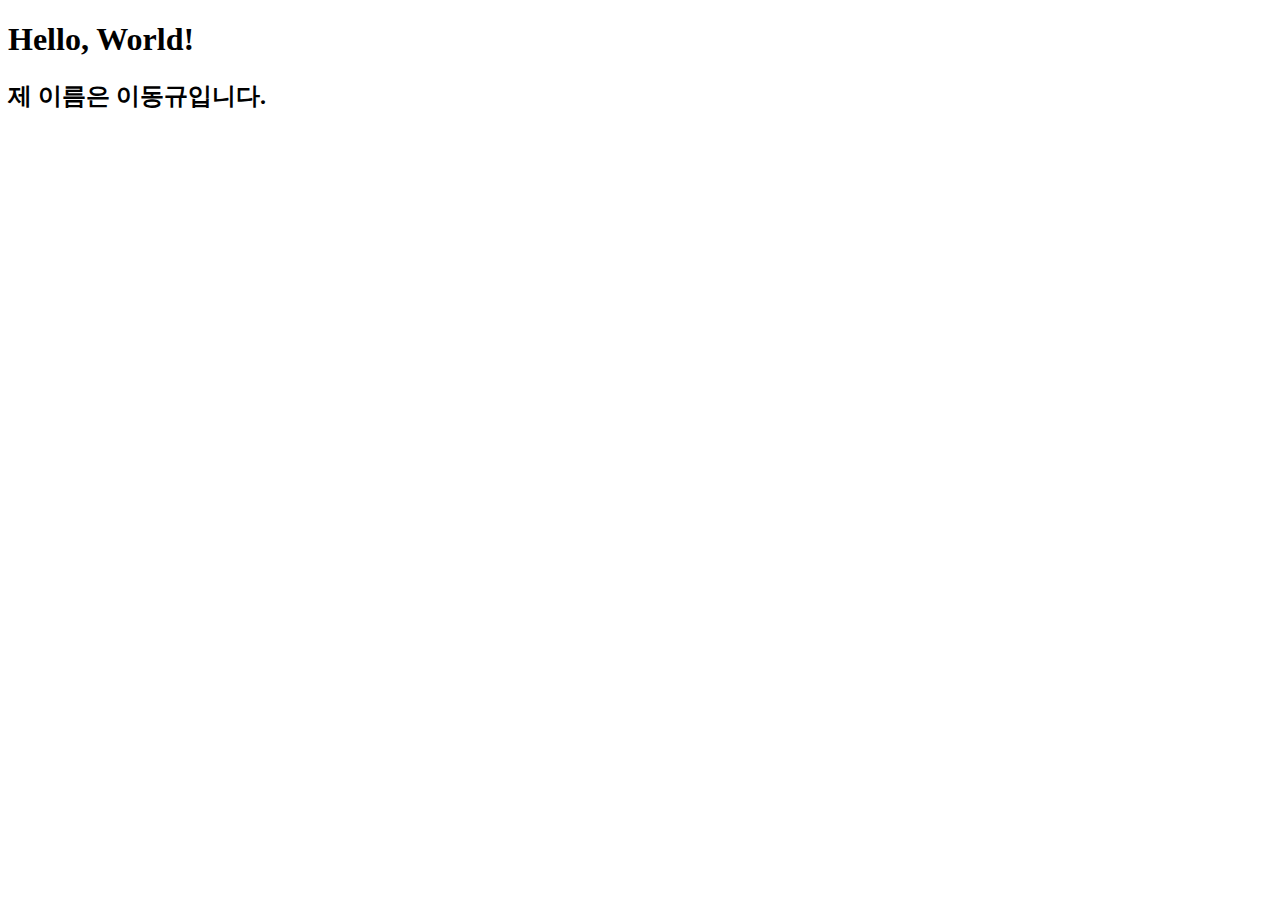
<file: index.html>
<!DOCTYPE html>
<html lang="en">
<head>
    <meta charset="UTF-8">
    <meta name="viewport" content="width=device-width, initial-scale=1.0">
    <title>HTML / CSS 첫 수업</title>
</head>
<body>
    <h1>Hello, World! </h1>
    <h2>제 이름은 이동규입니다.</h2>
</body>
</html>
</file>
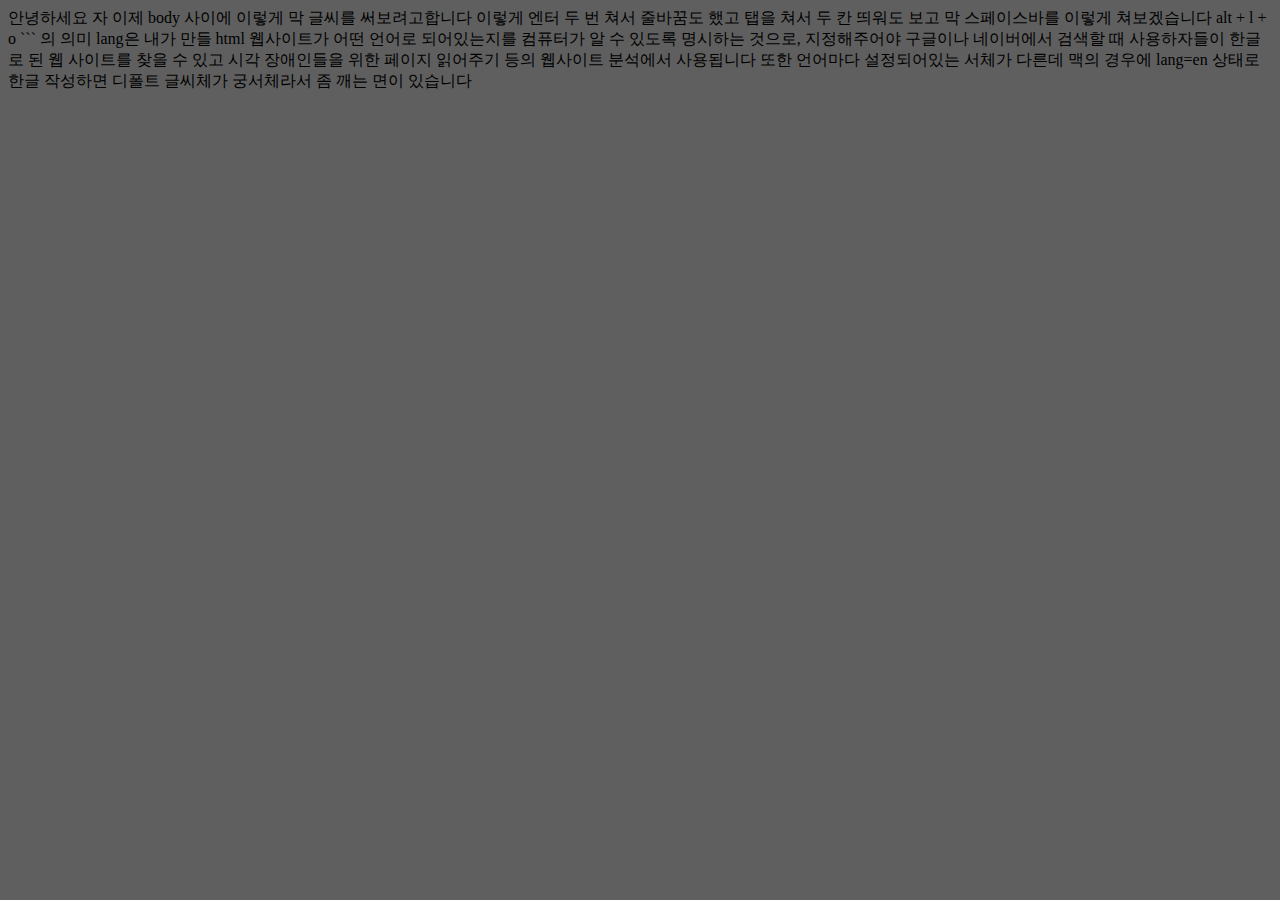
<file: ch01_first_page/index.html>
<!DOCTYPE html>
<html lang="ko">
<head>
  <meta charset="UTF-8">
  <meta name="viewport" content="width=device-width, initial-scale=1.0">
  <title>ch01_first_page</title>
</head>
<body bgcolor="5f5f5f">
  안녕하세요
  자 이제 body 사이에 이렇게 막 글씨를 써보려고합니다

  이렇게 엔터 두 번 쳐서 줄바꿈도 했고
  탭을 쳐서 두 칸 띄워도 보고
  막 스페이스바를               이렇게 쳐보겠습니다 alt + l + o
</body>
</html>
```

<html lang="ko">의 의미
  lang은 내가 만들 html 웹사이트가 어떤 언어로 되어있는지를 컴퓨터가 알 수 있도록 명시하는 것으로, 지정해주어야 구글이나
  네이버에서 검색할 때 사용하자들이 한글로 된 웹 사이트를 찾을 수 있고 시각 장애인들을 위한 페이지 읽어주기 등의 웹사이트 분석에서 사용됩니다
  또한 언어마다 설정되어있는 서체가 다른데 맥의 경우에 lang=en 상태로 한글 작성하면 디폴트 글씨체가 궁서체라서 좀 깨는 면이 있습니다
</file>
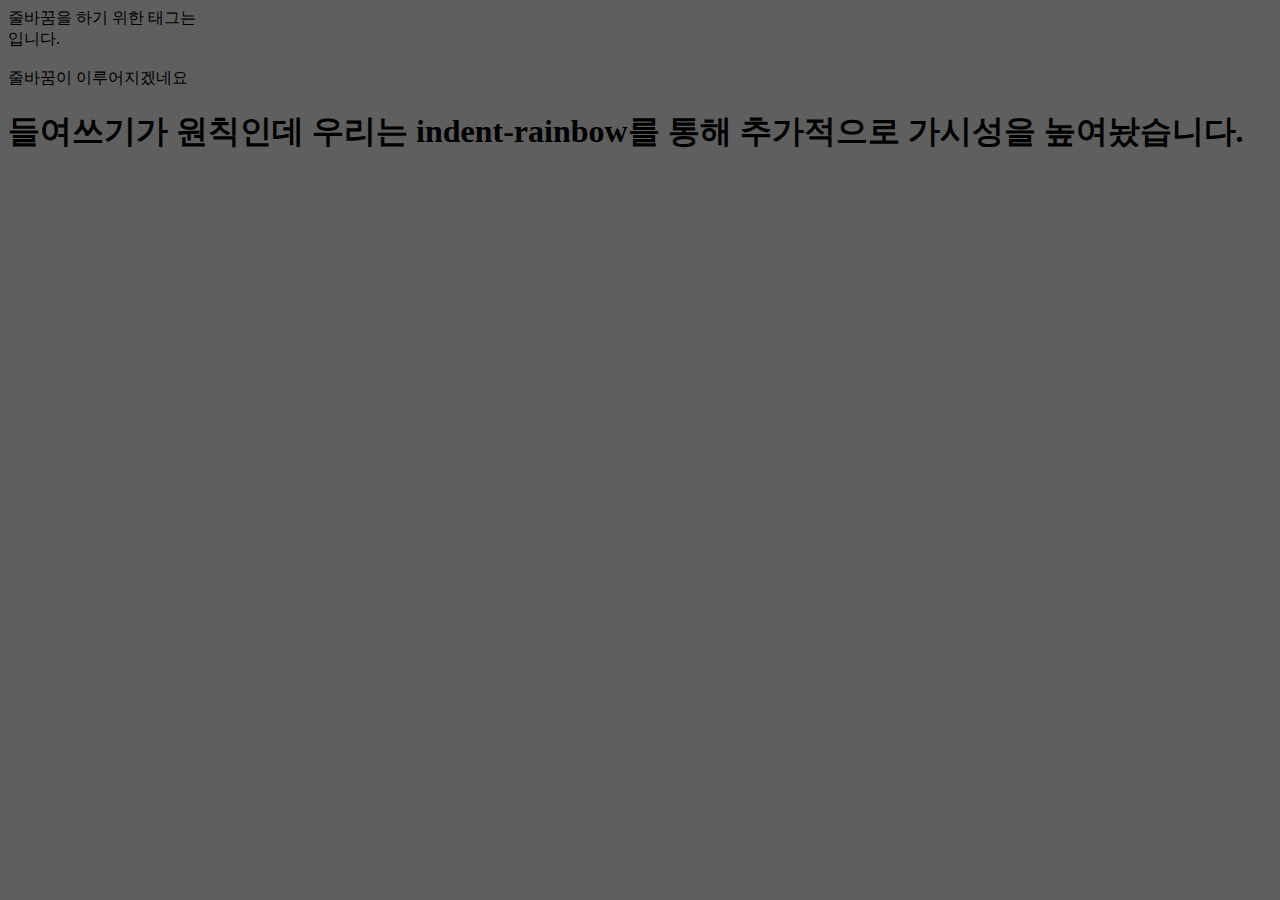
<file: ch02_first_tags/01_tagis.html>
<!DOCTYPE html>
<html lang="en">
<head>
  <meta charset="UTF-8">
  <meta name="viewport" content="width=device-width, initial-scale=1.0">
  <title>ch02_first_tags / 01_tagis</title>
</head>
<body bgcolor="5f5f5f">
  줄바꿈을 하기 위한 태그는 <br> 입니다.  
  <br><br>
  줄바꿈이 이루어지겠네요
  <h1>
    들여쓰기가 원칙인데 우리는 indent-rainbow를 통해
    추가적으로 가시성을 높여놨습니다.
  </h1>
</body>
</html>
</file>
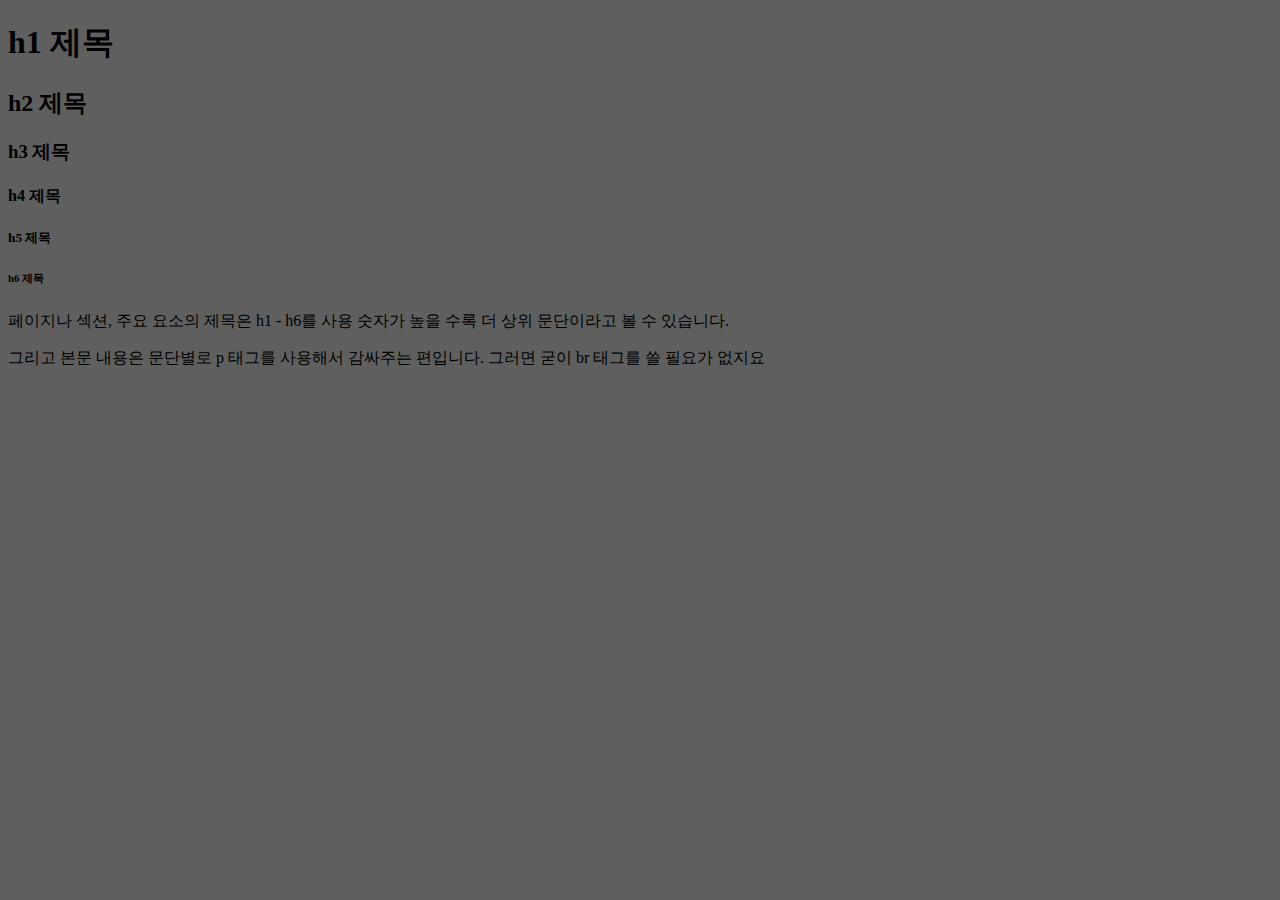
<file: ch02_first_tags/02_title_tag.html>
<!DOCTYPE html>
<html lang="en">
<head>
  <meta charset="UTF-8">
  <meta name="viewport" content="width=device-width, initial-scale=1.0">
  <title>ch02_first_tags / 02_title_tag</title>
</head>
<body bgcolor="5f5f5f">
  <h1> h1 제목 </h1>
  <h2> h2 제목 </h2>
  <h3> h3 제목 </h3>
  <h4> h4 제목 </h4>
  <h5> h5 제목 </h5>
  <h6> h6 제목 </h6>
  <p>
    페이지나 섹션, 주요 요소의 제목은 h1 - h6를 사용
    숫자가 높을 수록 더 상위 문단이라고 볼 수 있습니다.
  </p>
  <p>
    그리고 본문 내용은 문단별로 p 태그를 사용해서 감싸주는
    편입니다.
    그러면 굳이 br 태그를 쓸 필요가 없지요
  </p>
  <p></p>
  <p></p>
  <p></p>
  <p></p>
  <p></p>
</body>
</html>
</file>
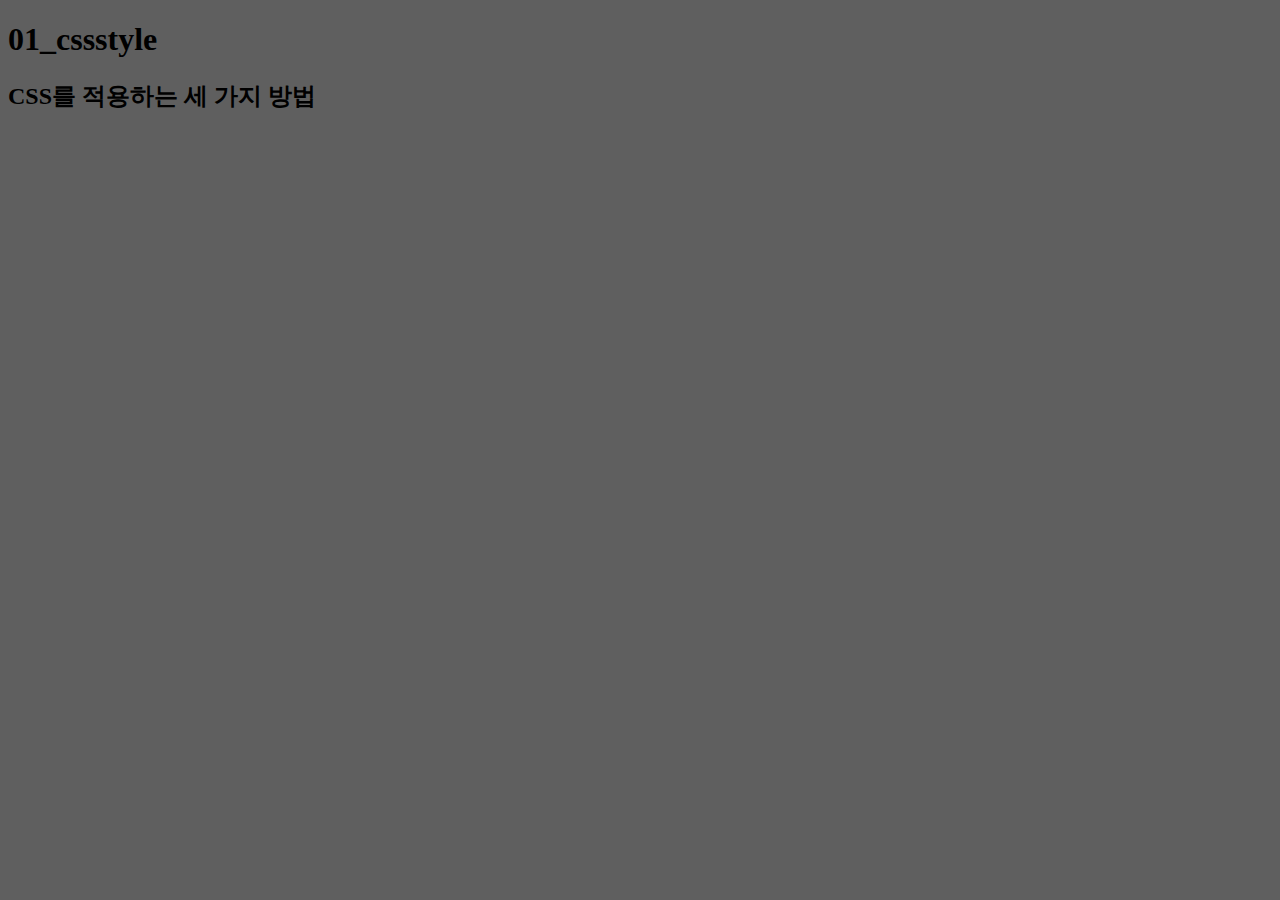
<file: ch05_basic_css/01_cssstyle.html>
<!DOCTYPE html>
<html lang="en">
<head>
  <meta charset="UTF-8">
  <meta name="viewport" content="width=device-width, initial-scale=1.0">
  <title>ch05_basic_css / 01_cssstyle</title>

<style>
  .style_1 {
    color: olivedrab
  }
</style>
<link rel="stylesheet" href="./01_cssstyle.css">
</head>
<body bgcolor="5f5f5f">
  <h1>01_cssstyle</h1>
  <h2>CSS를 적용하는 세 가지 방법</h2>
  <p class="p_example"> 
  <b style="color: tomato"인라인 스타일(inline style)></b>
  </p> 
    <p class="p_example">
      <b style="color: tomato"내부 스타일 시트(internal style sheet)></b>
    </p>
      <p>
        <b style="color: tomato"링킹 스타일 시트(linking style sheet)></b>
      </p>
  
</body>
</html>
</file>
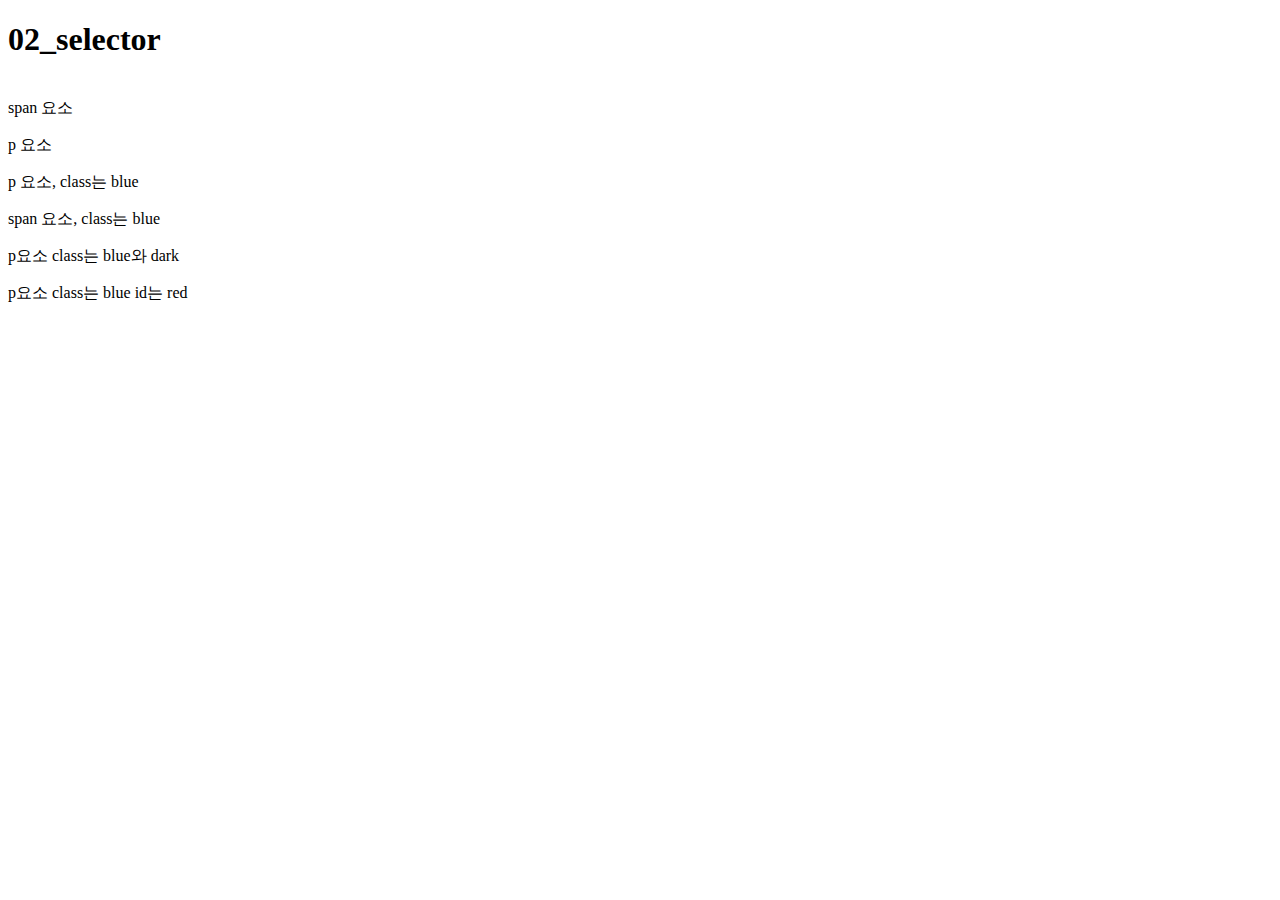
<file: ch05_basic_css/02_selector.html>
<!DOCTYPE html>
<html lang="en">
<head>
  <meta charset="UTF-8">
  <meta name="viewport" content="width=device-width, initial-scale=1.0">
  <title>
    ch05_basic_css
  </title>
</head>
<body >
  <h1>02_selector</h1>
  <br>
  <span>span 요소</span>
  <p>p 요소</p>
  <p class="blue">p 요소, class는 blue</p>
  <span class="blue">span 요소, class는 blue</span>
  <p class="blue dark">p요소 class는 blue와 dark</p>
  <p class="" id="red">p요소 class는 blue id는 red</p>
  
</body>
</html>
</file>
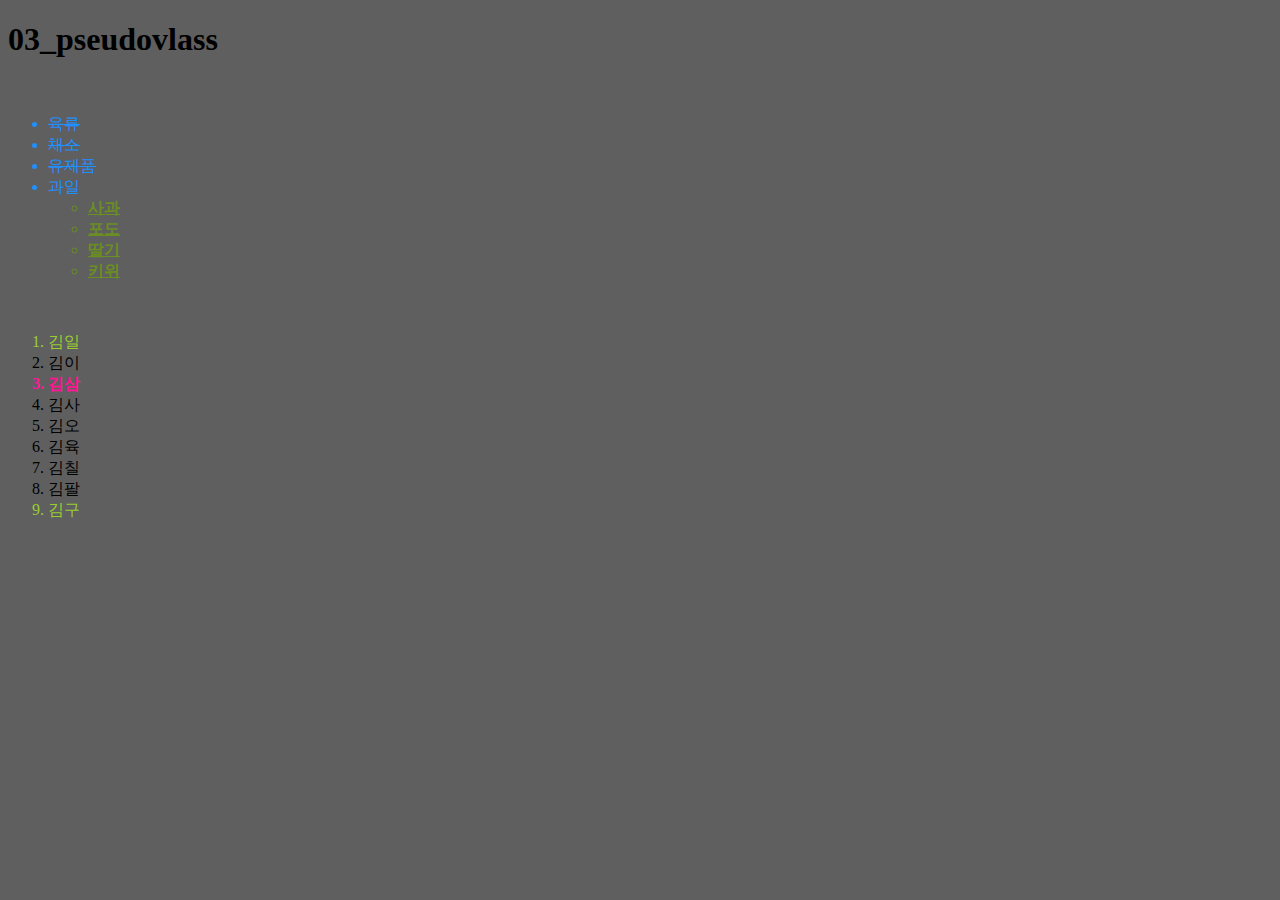
<file: ch05_basic_css/03_pseudovlass.html>
<!DOCTYPE html>
<html lang="en">
<head>
  <meta charset="UTF-8">
  <meta name="viewport" content="width=device-width, initial-scale=1.0">
  <title>ch05 / 03_pseudovlass.html</title>
  <link rel="stylesheet" href="./03_pseudovlass.css">
</head>
<body bgcolor="5f5f5f">
  <h1>03_pseudovlass</h1>
  <br>
  <ul class="outer">
    <li>육류</li>
    <li>채소</li>
    <li>유제품</li>
    <li>과일
      <ul>
        <li>사과</li>
        <li>포도</li>
        <li>딸기</li>
        <li>키위</li>
      </ul>
    </li>
  </ul>
  <br>
  <ol>
    <li>김일</li>
    <li>김이</li>
    <li class="stater">김삼</li>
    <li>김사</li>
    <li>김오</li>
    <li>김육</li>
    <li>김칠</li>
    <li>김팔</li>
    <li>김구</li>
  </ol>
  
</body>
</html>
</file>
<file: ch05_basic_css/01_cssstyle.css>
.p_sytle {
   background: black;
}

.style_2 {
   color: slateblue
}
</file>
<file: ch05_basic_css/03_pseudovlass.css>
/* 자손 결합자 */
.outer li {
  color: olivedrab
}
/*.outer 떄문에 김일-김구는 oliverdarb이 
적용되지 않았음
자손 : 일촌 자식 뿐만 아니라 손자, 손녀,
증손자, 증손녀를 포함하는 개념

근데 이러니까 .outer의 자식 요소인 li와, 
4번째 li의 자식 요소인 ul 태그의 li(.outer
기준으로 손주 태그)도 전부 바뀌는 것이
확인되는데, 자식 요소만 바꾸고 싶다면
*/
/* 자식(1촌 자손) 결합자 */
.outer > li {
  color: dodgerblue
}

/* .outer를 기준으로 손자만 지정하고 싶다면 */
.outer > li li {
  text-decoration: underline
}

/*
일촌 선택자인데 전체적으로 적용되는 경우
.outer li를 주석처리하게 되면, outer >
li로, 일촌자식 결합자만 지정했는데도 불구하고 
dodgerblue가 사과 / 포도 / 딸기 / 키위에 
적용되는 모습을 확인할 수 있는데, 이는 서체나
텍스트 관련 등 일부 CSS 속성들이 자식들에게
'자동 상속'되기 떄문.

이상을 이유로 일촌 자식 결합자라도 적용한
속성이 자동 상속이 된다면 손자나 증손자까지
이를 덮었는 경우가 발생합니다.

*/

/* 뒤따르는 모든 동생들 결합자 */
.starter ~ li {
  font-weight: bold;
}

/*김사부터 적용되는 거 보니 앞으로 좀 머리가 아프겠다 
*/

/* 가상 클래스 학습입니다 
가상 클래스 작성 방법 : ':'
*/
ol li:first-child,
ol li:last-child {
  color: yellowgreen;
}

/* 
특정 요소를 제외한 요소를 선택하는 것도 가능
*/
.outer > li:not(:last-child) {
  text-decoration: line-through;
}

ul:not(.outer) li {
  font-weight: 999;
}

/*nth-child
~ 번째 요소 가상 클래스
*/
ol li:nth-child(3) {
  font-weight: bold;
  color: deeppink;
}
/*
/* n번째 마다 */
/* ol li:nth-child(2n) {
  text-decoration: underline;
  color: white;
} */

/* n번째마다 + k n=0 */
/* ol li:nth-child(3n+1) {
  font-weight: 100;
  color: darkmagenta
} */

/* ol li:nth-child(odd) {
  text-decoration: overline;
  color: blue;
} */

/*마우스 오버 가상 클래스*/
li:hover {
  font-weight: bold;
  color: blue;
}

/*이상의 경우 파란색으로 바뀌는 애도 있고 아닌
애도 있는데 이건 우선 순위를 li만으로 잡아놨기
때문에 조건이 더 구체적인 애들과 충동할 경우
무시되기 때문입니다 */
</file>
